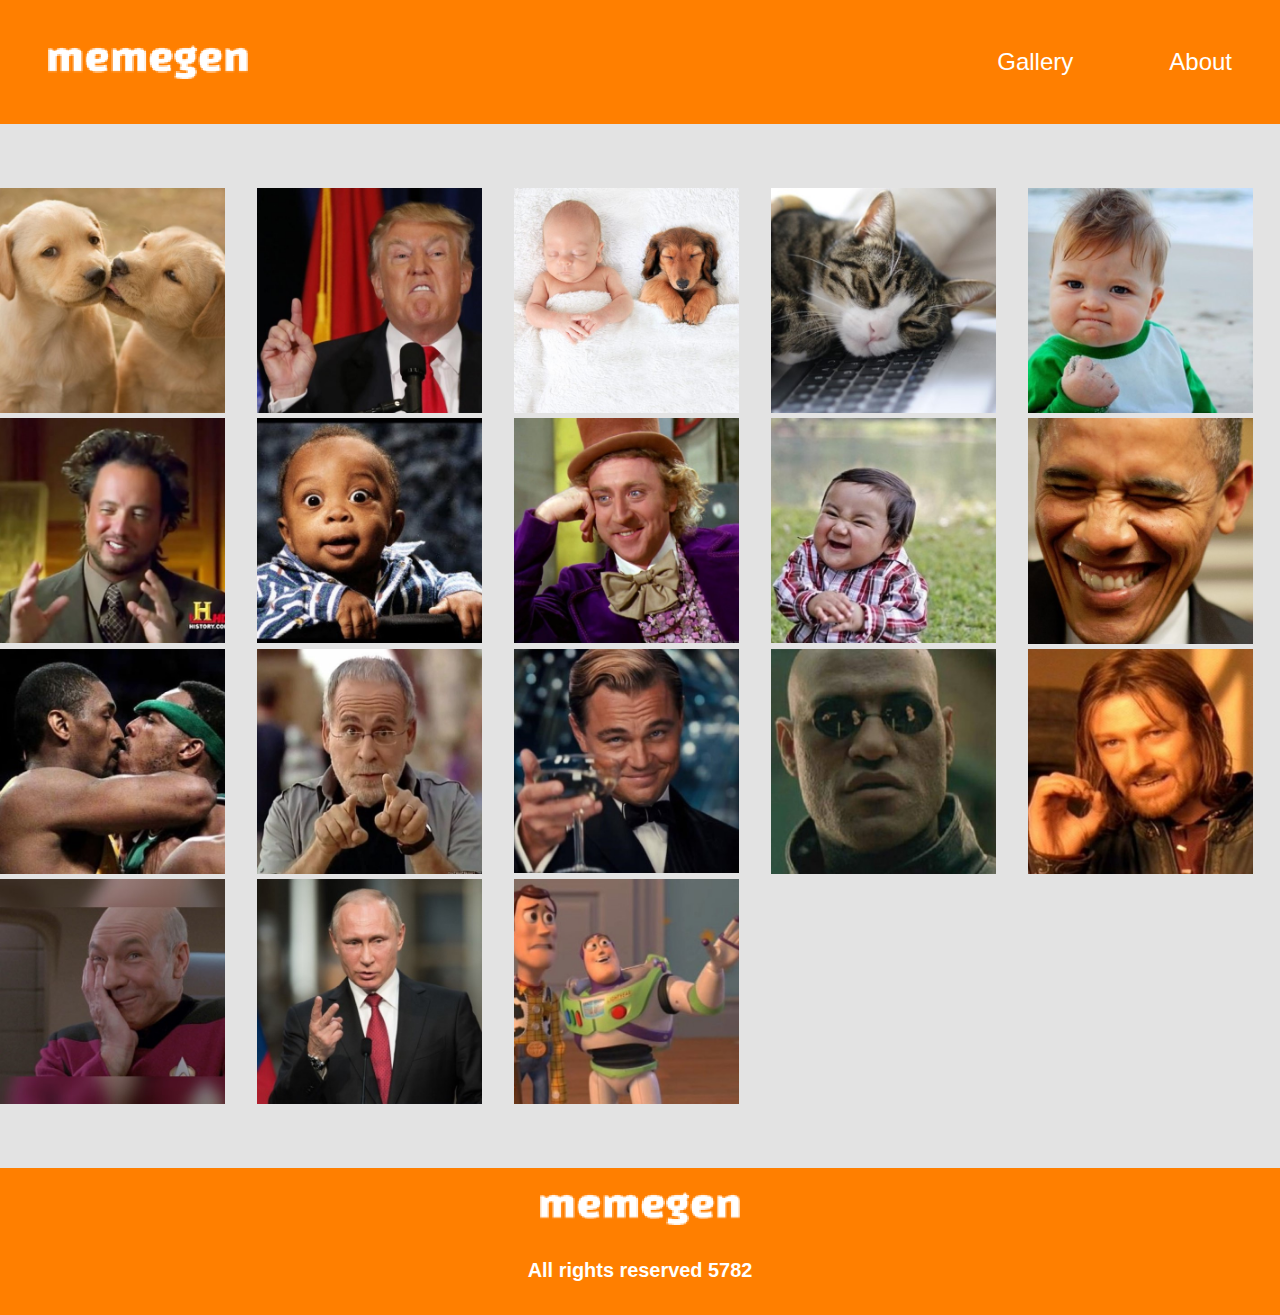
<file: index.html>
<!DOCTYPE html>
<html lang="en">

<head>
    <meta charset="UTF-8">
    <meta http-equiv="X-UA-Compatible" content="IE=edge">
    <meta name="viewport" content="width=device-width, initial-scale=1.0">
    <title>Meme Generator</title>
    <link rel="stylesheet" href="css/main.css">
</head>

<body onload="onInit()">
    <header class="header-layout flex">
        <div class="main-nav flex">
            <img src="img/logo/logo.png" alt="logo" class="logo">
            <ul class="nav-bar flex clean-list">
               <a href="#" onclick="onGallery()"> <li>Gallery</li></a>
               <a href="#" onclick="onAbout()"><li>About</li></a>
            </ul>
        </div>
    </header>

    <!-- <button onclick="onUploadImg(event)">Upload Image</button> -->
    <section class="gallery-container"> </section>

    <main class="main-container flex">

        <section class="canvas-container flex align-center">

            <canvas class="meme-canvas" height="500" width="500">
                <h1></h1>
            </canvas>

        </section>

        <section class="editor">

            <input oninput="onChangeInput(event)" type="text" name="" class="oval" id="text-line" placeholder="Enter your text here">
            <a class="move-line-up oval" onclick="onMoveLine(-5)">Up</a>
            <img class="icon icon1" onclick="onSwitchLines()"
            src="img/ICONS/up-and-down-opposite-double-arrows-side-by-side.png" alt="up-and-down">
            <img class="icon icon2" onclick="onAdd()" src="img/ICONS/add.png" alt="add">
            <img class="icon icon3" onclick="onDeleteLine()" src="img/ICONS/trash.png" alt="trash">
            <a class="move-line-down oval" onclick="onMoveLine(5)">Down</a>
            <img class="icon icon4" onclick="onChangeFontSize(1)" src="img/ICONS/increase font - icon.png"
                alt="increase-font">
            <img class="icon icon5" onclick="onChangeFontSize(-1)" src="img/ICONS/decrease font - icon.png"
                alt="decrease-font">
            <img class="icon icon6" onclick="onAlignment('left')" src="img/ICONS/align-to-left.png"
                alt="align-to-left">
            <img class="icon icon7" onclick="onAlignment('center')" src="img/ICONS/center-text-alignment.png"
                alt="center-text-alignment">
            <img class="icon icon8" onclick="onAlignment('right')" src="img/ICONS/align-to-right.png"
                alt="align-to-right">
            <select class="font-select oval" onchange="onChangeFont(value)">
                <option>Impact</option>
                <option>Georgia</option>
                <option>Lucida Sans</option>
            </select>
            <img class="icon icon9" onclick="console.log('clicked')" src="img/ICONS/text stroke.png" alt="stroke">
            <!-- <img class="icon icon10" onclick="console.log('clicked')" src="img/ICONS/paint-board-and-brush.png" alt="paint-board-and-brush"> -->
            <input type="color" name="" id="" class="icon icon10" value="#ff0000" onchange="onSetColor(event)">
            <a href="#" class="download oval" onclick="onDownloadImg(this)" download="my-meme.jpg">Download</a>
            <a href="#" class="share-container oval" onclick="onShareImg(this)">Share </a>
            

        </section>
    </main>

    <footer class="footer-layout flex">
        <img src="img/logo/logo.png" alt="logo" class="logo">
        <h5>All rights reserved 5782</h5>
    </footer>

    <script src="js/meme-service.js"></script>
    <script src="js/gallery-controller.js"></script>
    <script src="js/editor-controller.js"></script>
    <script src="js/meme-controller.js"></script>
    <script src="js/main.js"></script>

</body>

</html>
</file>
<file: css/main.css>
/* SETUP */
@import 'setup/vars.css';

/* BASIC */
@import 'basic/base.css';
@import 'basic/layout.css';
@import 'basic/helpers.css';


/* COMPONENTS */
@import 'components/main-nav.css';
@import 'components/canvas-container.css';
@import 'components/img-container.css';
@import 'components/gallery-container.css';
@import 'components/main-container.css';
@import 'components/editor.css';

/* MEDIA QUERY */
@import 'mq/mq.css';
</file>
